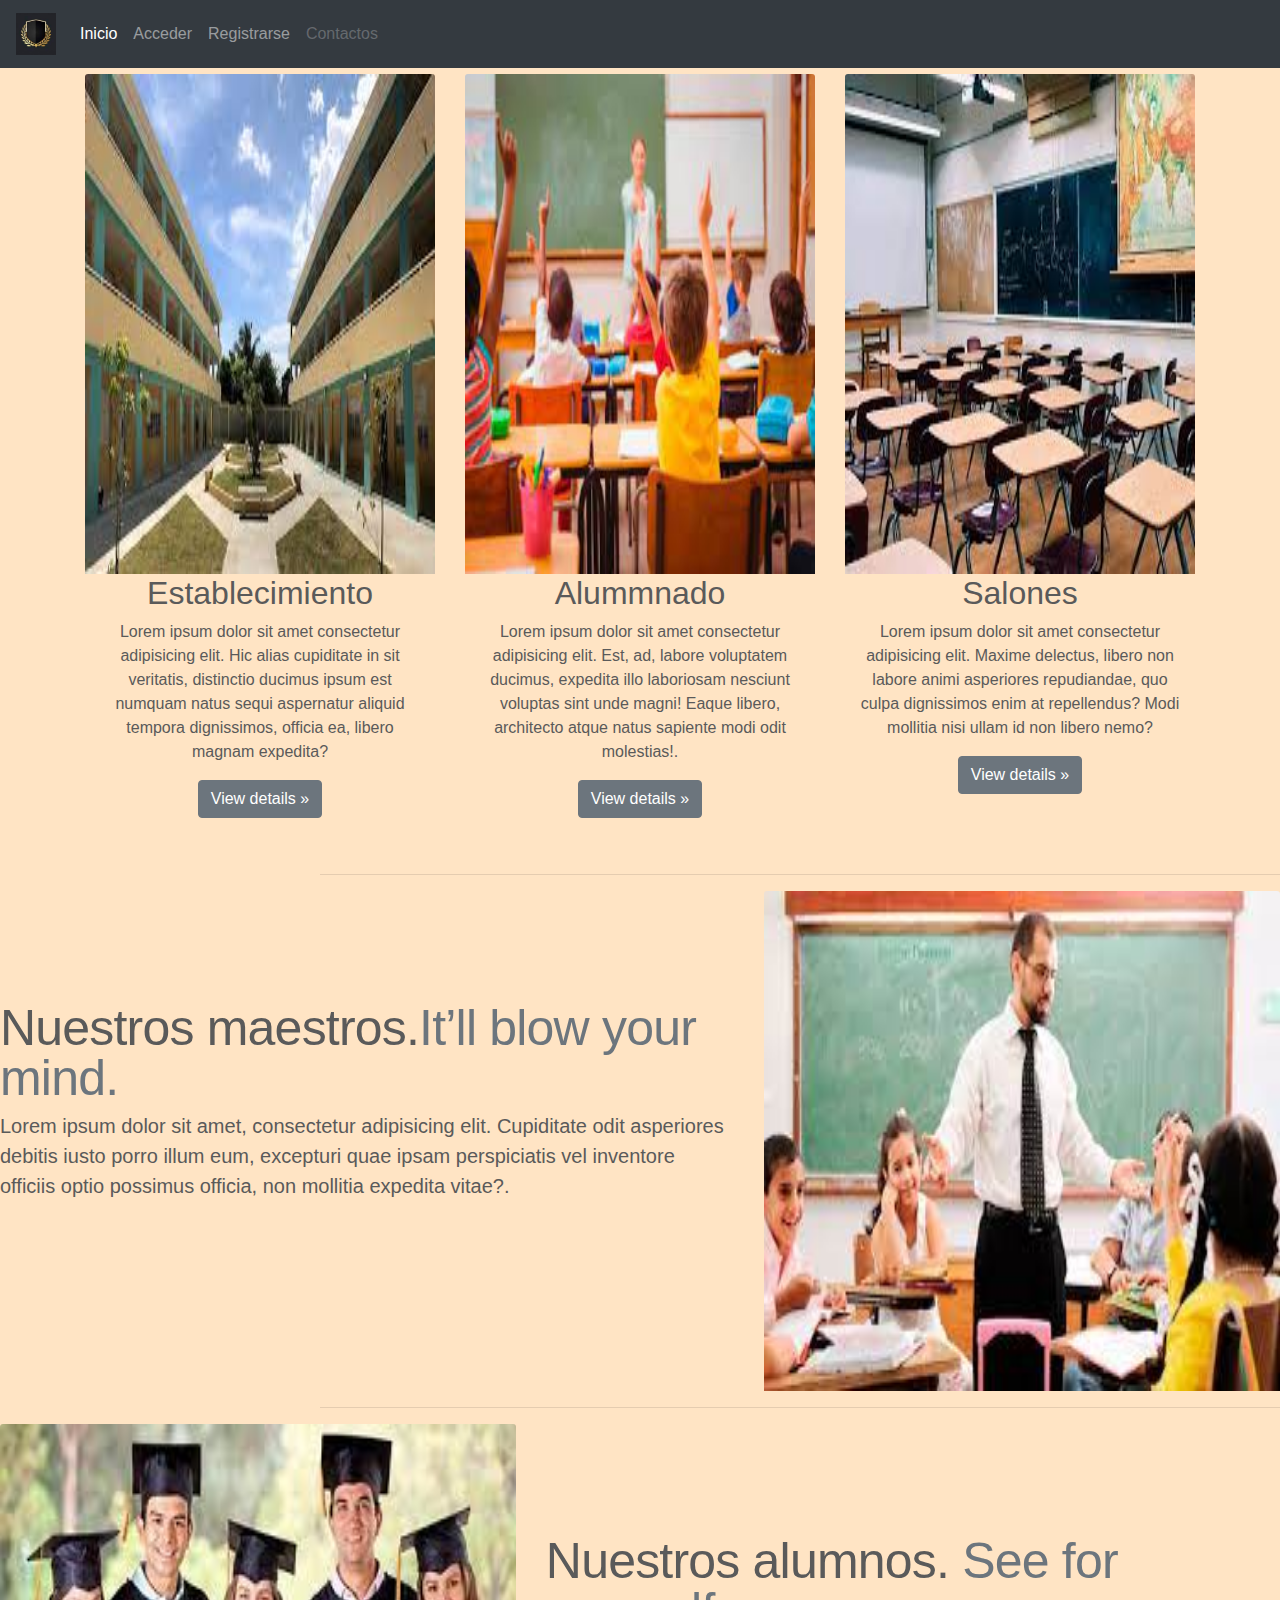
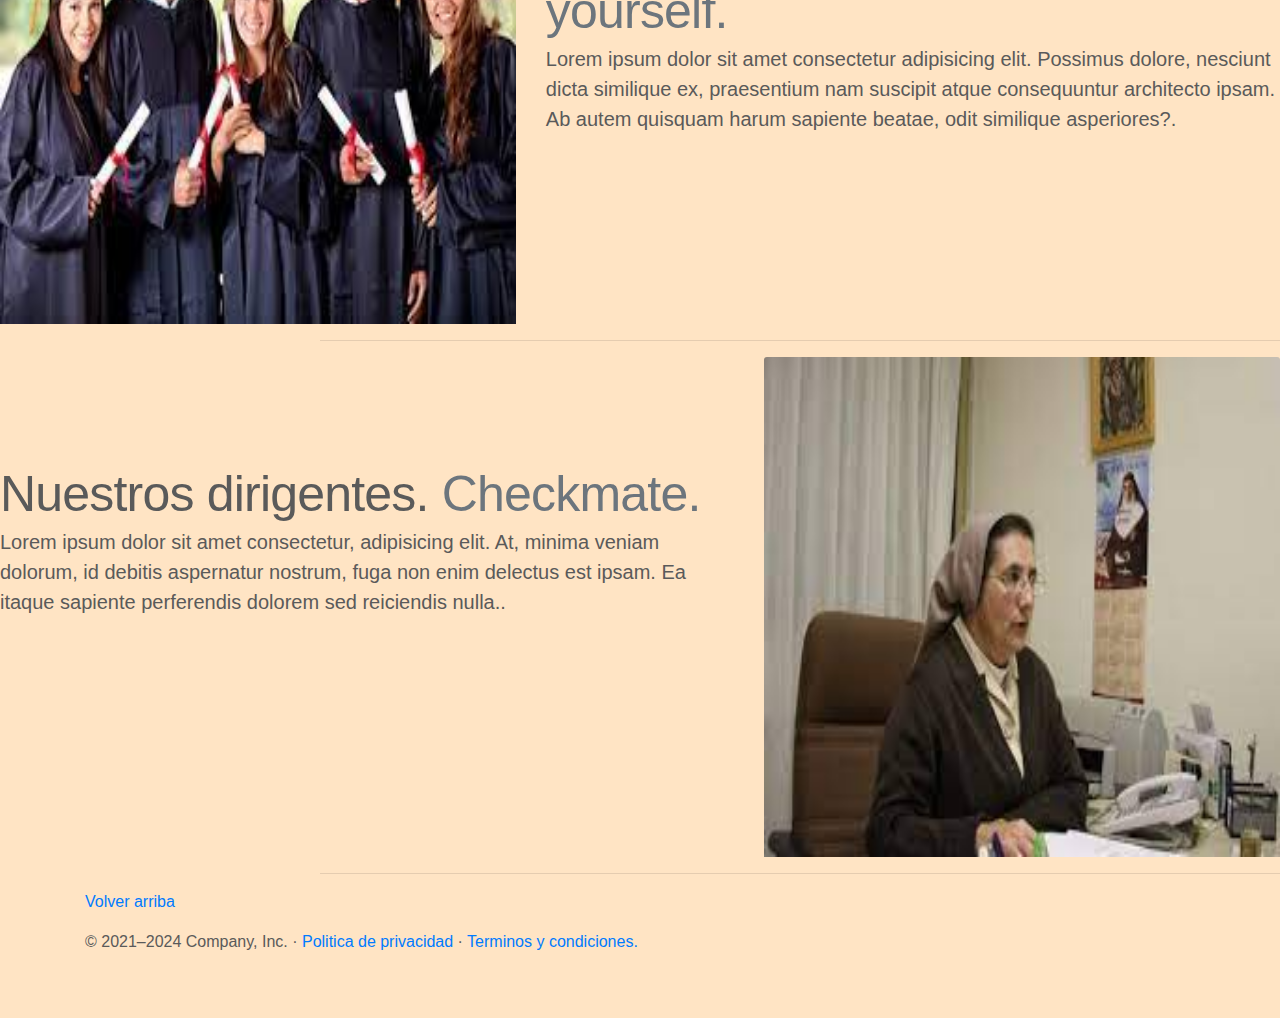
<file: Index.html>
<!DOCTYPE html>
<html lang="en">
<head>
    <meta charset="UTF-8">
    <meta http-equiv="X-UA-Compatible" content="IE=edge">
    <meta name="viewport" content="width=device-width, initial-scale=1.0">
    <link rel="stylesheet" href="https://maxcdn.bootstrapcdn.com/bootstrap/4.5.2/css/bootstrap.min.css">
    <link rel="preconnect" href="https://fonts.gstatic.com">
    <script src="https://maxcdn.bootstrapcdn.com/bootstrap/4.5.2/js/bootstrap.min.js"></script>
    <link rel="stylesheet" href="estilos.css">

    <title>Liceo Hermanas de la caridad Mendez</title>
</head>
<body>
    <header>
        <nav class="navbar navbar-expand-sm bg-dark navbar-dark fixed-top">
            <a class="navbar-brand" href="#">
                <img src="Static(pgWeb)\img\descarga (1).jpg" alt="Logo" style="width:40px;">
              </a>            
            <ul class="navbar-nav">
                <li class="nav-item active">
                  <a class="nav-link" href="Template(Python)\home.html">Inicio</a>
                </li>
                <li class="nav-item">
                  <a class="nav-link" href="Template(Python)\login.html">Acceder</a>
                </li>
                <li class="nav-item">
                  <a class="nav-link" href="Template(Python)\signup.html">Registrarse</a>
                </li>
                <li class="nav-item">
                  <a class="nav-link disabled" href="#">Contactos</a>
                </li>
              </ul>
            </nav>
        </nav>
    </header>

    <main>
        
      <div class="container marketing">
    
        <div class="row">
          <div class="col-lg-4">
       
           <img src="Static(pgWeb)\img\descarga (2).jpg" width="350" height="500" class="card-img-top" alt="...">
            <h2>Establecimiento</h2>
            <p>Lorem ipsum dolor sit amet consectetur adipisicing elit. Hic alias cupiditate in sit veritatis, distinctio ducimus ipsum est numquam natus sequi aspernatur aliquid tempora dignissimos, officia ea, libero magnam expedita?</p>
            <p><a class="btn btn-secondary" href="#">View details &raquo;</a></p>
          </div>
          <div class="col-lg-4">
            <img src="Static(pgWeb)\img\descarga (3).jpg" width="350" height="500"  class="card-img-top" alt="...">
    
            <h2>Alummnado</h2>
            <p>Lorem ipsum dolor sit amet consectetur adipisicing elit. Est, ad, labore voluptatem ducimus, expedita illo laboriosam nesciunt voluptas sint unde magni! Eaque libero, architecto atque natus sapiente modi odit molestias!.</p>
            <p><a class="btn btn-secondary" href="#">View details &raquo;</a></p>
          </div>
          <div class="col-lg-4">

           <img src="Static(pgWeb)\img\descarga (4).jpg" width="3500" height="500" class="card-img-top" alt="..."> 
            <h2>Salones</h2>
            <p>Lorem ipsum dolor sit amet consectetur adipisicing elit. Maxime delectus, libero non labore animi asperiores repudiandae, quo culpa dignissimos enim at repellendus? Modi mollitia nisi ullam id non libero nemo?</p>
            <p><a class="btn btn-secondary" href="#">View details &raquo;</a></p>
          </div>
        </div>
    </main>

    <hr class="featurette-divider">
    
    <div class="row featurette">
      <div class="col-md-7">
        <h2 class="featurette-heading">Nuestros maestros.<span class="text-muted">It’ll blow your mind.</span></h2>
        <p class="lead">Lorem ipsum dolor sit amet, consectetur adipisicing elit. Cupiditate odit asperiores debitis iusto porro illum eum, excepturi quae ipsam perspiciatis vel inventore officiis optio possimus officia, non mollitia expedita vitae?.</p>
      </div>
      <div class="col-md-5">
        <img src="Static(pgWeb)\img\descarga (5).jpg" width="350" height="500" class="card-img-top" alt="..."> 

      </div>
    </div>

    <hr class="featurette-divider">

    <div class="row featurette">
      <div class="col-md-7 order-md-2">
        <h2 class="featurette-heading">Nuestros alumnos. <span class="text-muted">See for yourself.</span></h2>
        <p class="lead">Lorem ipsum dolor sit amet consectetur adipisicing elit. Possimus dolore, nesciunt dicta similique ex, praesentium nam suscipit atque consequuntur architecto ipsam. Ab autem quisquam harum sapiente beatae, odit similique asperiores?.</p>
      </div>
      <div class="col-md-5 order-md-1">
        <img src="Static(pgWeb)\img\descarga (6).jpg" width="350" height="500" class="card-img-top" alt="..."> 


      </div>
    </div>

    <hr class="featurette-divider">

    <div class="row featurette">
      <div class="col-md-7">
        <h2 class="featurette-heading">Nuestros dirigentes. <span class="text-muted">Checkmate.</span></h2>
        <p class="lead">Lorem ipsum dolor sit amet consectetur, adipisicing elit. At, minima veniam dolorum, id debitis aspernatur nostrum, fuga non enim delectus est ipsam. Ea itaque sapiente perferendis dolorem sed reiciendis nulla..</p>
      </div>
      <div class="col-md-5">
        <img src="Static(pgWeb)\img\descarga (7).jpg" width="350" height="500" class="card-img-top" alt="..."> 

      </div>
    </div>

    <hr class="featurette-divider">
    <footer class="container">
        <p class="float-end"><a href="#">Volver arriba</a></p>
        <p>&copy; 2021–2024 Company, Inc. &middot; <a href="https://policies.google.com/privacy?hl=es">Politica de privacidad</a> &middot; <a href="https://policies.google.com/terms?hl=es">Terminos y condiciones.</a></p>
      </footer>
    </main>
</body>
</html>
</file>
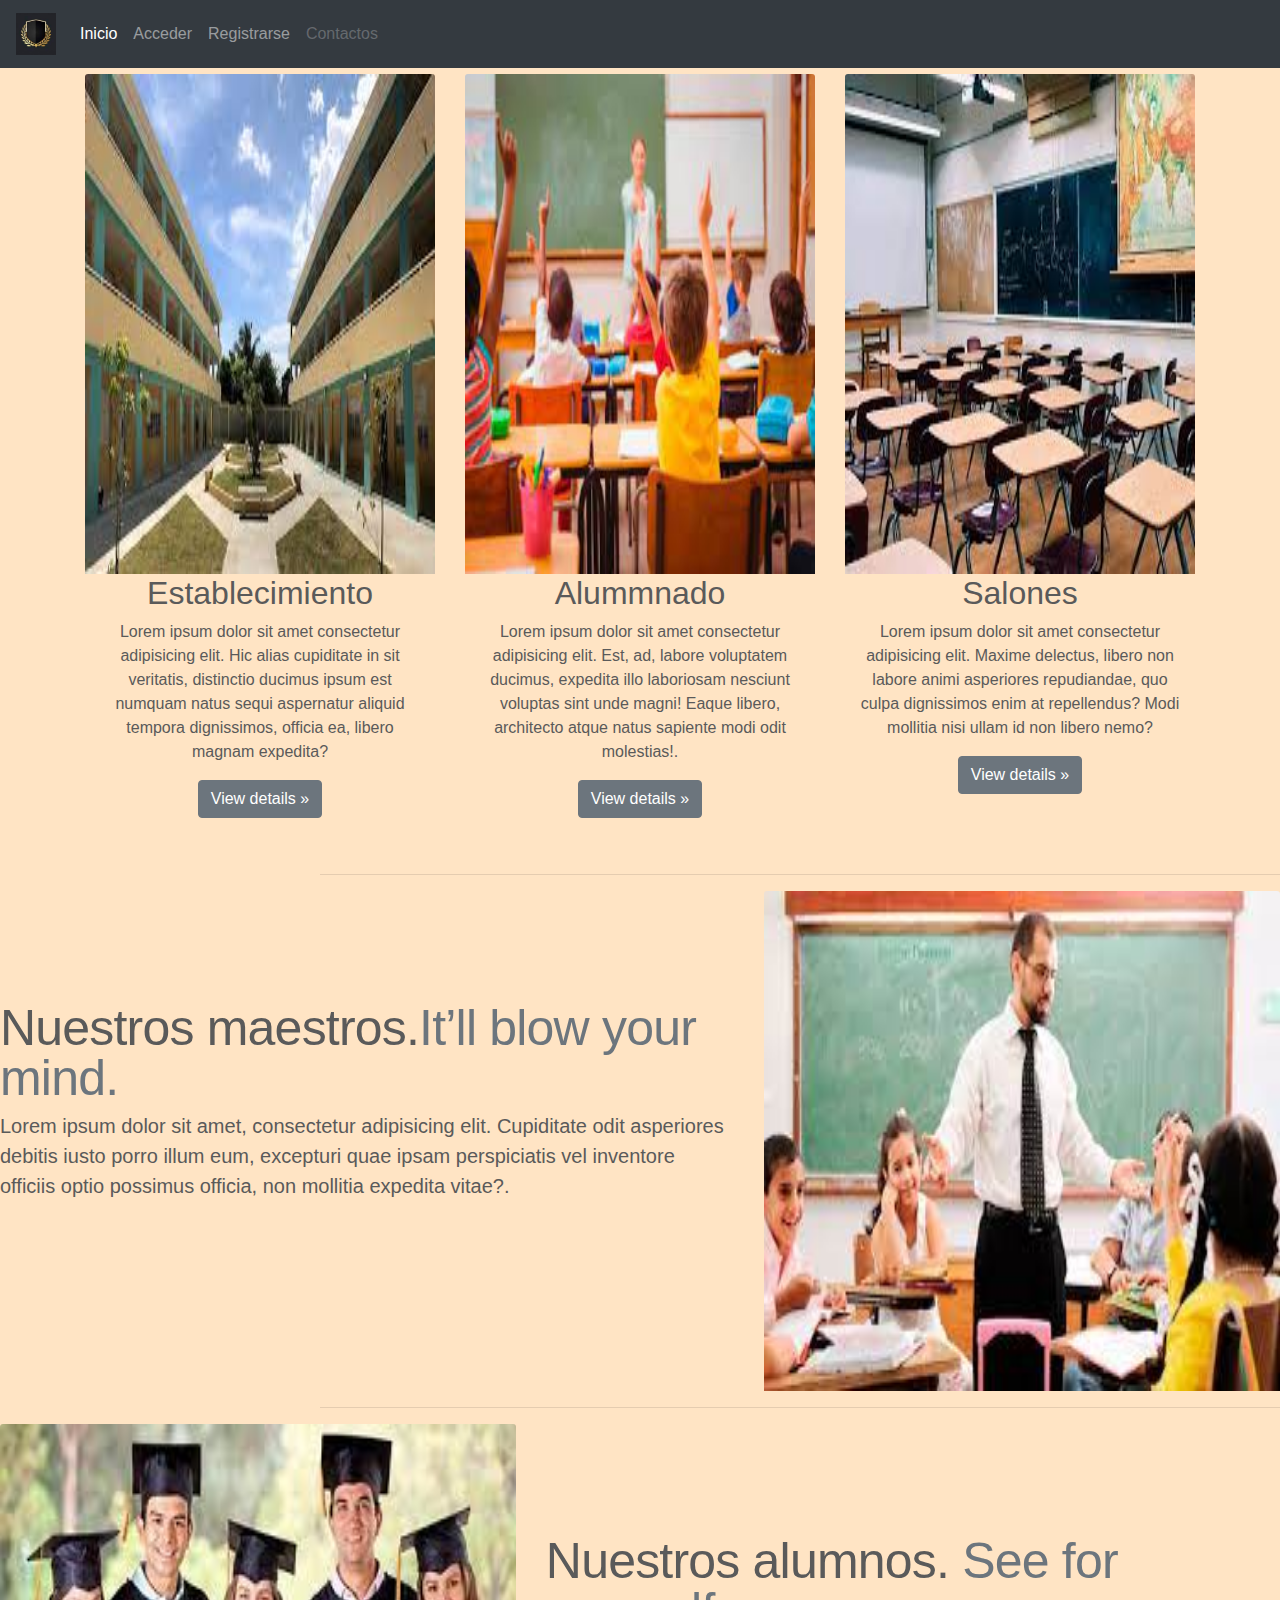
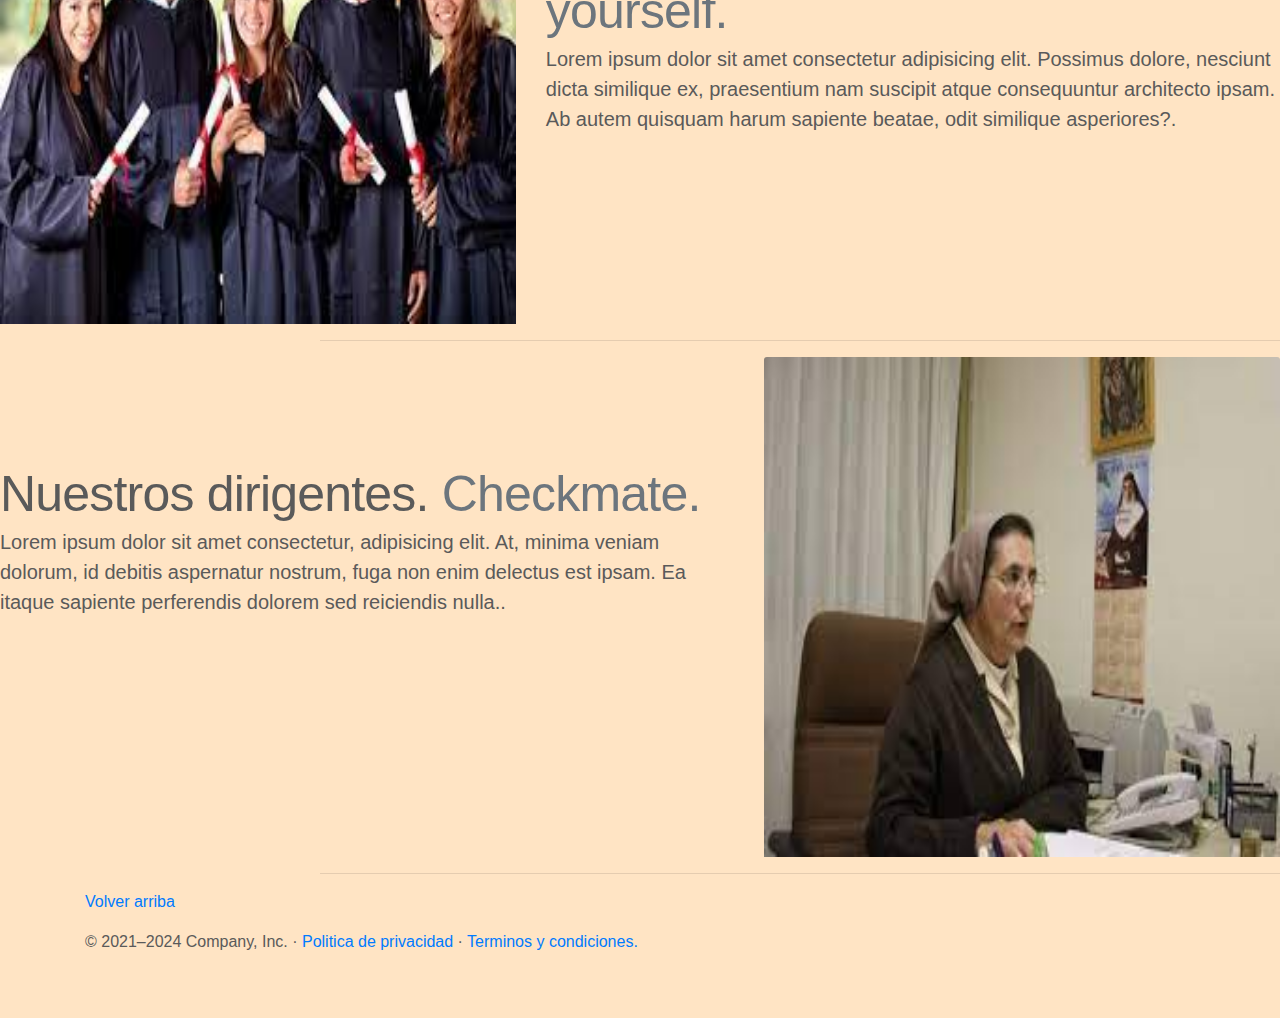
<file: home.html>
<!DOCTYPE html>
<html lang="en">
<head>
    <meta charset="UTF-8">
    <meta http-equiv="X-UA-Compatible" content="IE=edge">
    <meta name="viewport" content="width=device-width, initial-scale=1.0">
    <link rel="stylesheet" href="https://maxcdn.bootstrapcdn.com/bootstrap/4.5.2/css/bootstrap.min.css">
    <link rel="preconnect" href="https://fonts.gstatic.com">
    <script src="https://maxcdn.bootstrapcdn.com/bootstrap/4.5.2/js/bootstrap.min.js"></script>
    <link rel="stylesheet" href="estilos.css">

    <title>Liceo Hermanas de la caridad Mendez</title>
</head>
<body>
    <header>
        <nav class="navbar navbar-expand-sm bg-dark navbar-dark fixed-top">
            <a class="navbar-brand" href="#">
                <img src="Static(pgWeb)\img\descarga (1).jpg" alt="Logo" style="width:40px;">
              </a>            
            <ul class="navbar-nav">
                <li class="nav-item active">
                  <a class="nav-link" href="home.html">Inicio</a>
                </li>
                <li class="nav-item">
                  <a class="nav-link" href="login.html">Acceder</a>
                </li>
                <li class="nav-item">
                  <a class="nav-link" href="signup.html">Registrarse</a>
                </li>
                <li class="nav-item">
                  <a class="nav-link disabled" href="#">Contactos</a>
                </li>
              </ul>
            </nav>
        </nav>
    </header>

    <main>
        
      <div class="container marketing">
    
        <div class="row">
          <div class="col-lg-4">
       
           <img src="Static(pgWeb)\img\descarga (2).jpg" width="350" height="500" class="card-img-top" alt="...">
            <h2>Establecimiento</h2>
            <p>Lorem ipsum dolor sit amet consectetur adipisicing elit. Hic alias cupiditate in sit veritatis, distinctio ducimus ipsum est numquam natus sequi aspernatur aliquid tempora dignissimos, officia ea, libero magnam expedita?</p>
            <p><a class="btn btn-secondary" href="#">View details &raquo;</a></p>
          </div>
          <div class="col-lg-4">
            <img src="Static(pgWeb)\img\descarga (3).jpg" width="350" height="500"  class="card-img-top" alt="...">
    
            <h2>Alummnado</h2>
            <p>Lorem ipsum dolor sit amet consectetur adipisicing elit. Est, ad, labore voluptatem ducimus, expedita illo laboriosam nesciunt voluptas sint unde magni! Eaque libero, architecto atque natus sapiente modi odit molestias!.</p>
            <p><a class="btn btn-secondary" href="#">View details &raquo;</a></p>
          </div>
          <div class="col-lg-4">

           <img src="Static(pgWeb)\img\descarga (4).jpg" width="3500" height="500" class="card-img-top" alt="..."> 
            <h2>Salones</h2>
            <p>Lorem ipsum dolor sit amet consectetur adipisicing elit. Maxime delectus, libero non labore animi asperiores repudiandae, quo culpa dignissimos enim at repellendus? Modi mollitia nisi ullam id non libero nemo?</p>
            <p><a class="btn btn-secondary" href="#">View details &raquo;</a></p>
          </div>
        </div>
    </main>

    <hr class="featurette-divider">
    
    <div class="row featurette">
      <div class="col-md-7">
        <h2 class="featurette-heading">Nuestros maestros.<span class="text-muted">It’ll blow your mind.</span></h2>
        <p class="lead">Lorem ipsum dolor sit amet, consectetur adipisicing elit. Cupiditate odit asperiores debitis iusto porro illum eum, excepturi quae ipsam perspiciatis vel inventore officiis optio possimus officia, non mollitia expedita vitae?.</p>
      </div>
      <div class="col-md-5">
        <img src="Static(pgWeb)\img\descarga (5).jpg" width="350" height="500" class="card-img-top" alt="..."> 

      </div>
    </div>

    <hr class="featurette-divider">

    <div class="row featurette">
      <div class="col-md-7 order-md-2">
        <h2 class="featurette-heading">Nuestros alumnos. <span class="text-muted">See for yourself.</span></h2>
        <p class="lead">Lorem ipsum dolor sit amet consectetur adipisicing elit. Possimus dolore, nesciunt dicta similique ex, praesentium nam suscipit atque consequuntur architecto ipsam. Ab autem quisquam harum sapiente beatae, odit similique asperiores?.</p>
      </div>
      <div class="col-md-5 order-md-1">
        <img src="Static(pgWeb)\img\descarga (6).jpg" width="350" height="500" class="card-img-top" alt="..."> 


      </div>
    </div>

    <hr class="featurette-divider">

    <div class="row featurette">
      <div class="col-md-7">
        <h2 class="featurette-heading">Nuestros dirigentes. <span class="text-muted">Checkmate.</span></h2>
        <p class="lead">Lorem ipsum dolor sit amet consectetur, adipisicing elit. At, minima veniam dolorum, id debitis aspernatur nostrum, fuga non enim delectus est ipsam. Ea itaque sapiente perferendis dolorem sed reiciendis nulla..</p>
      </div>
      <div class="col-md-5">
        <img src="Static(pgWeb)\img\descarga (7).jpg" width="350" height="500" class="card-img-top" alt="..."> 

      </div>
    </div>

    <hr class="featurette-divider">
    <footer class="container">
        <p class="float-end"><a href="#">Volver arriba</a></p>
        <p>&copy; 2021–2024 Company, Inc. &middot; <a href="https://policies.google.com/privacy?hl=es">Politica de privacidad</a> &middot; <a href="https://policies.google.com/terms?hl=es">Terminos y condiciones.</a></p>
      </footer>
    </main>
</body>
</html>
</file>
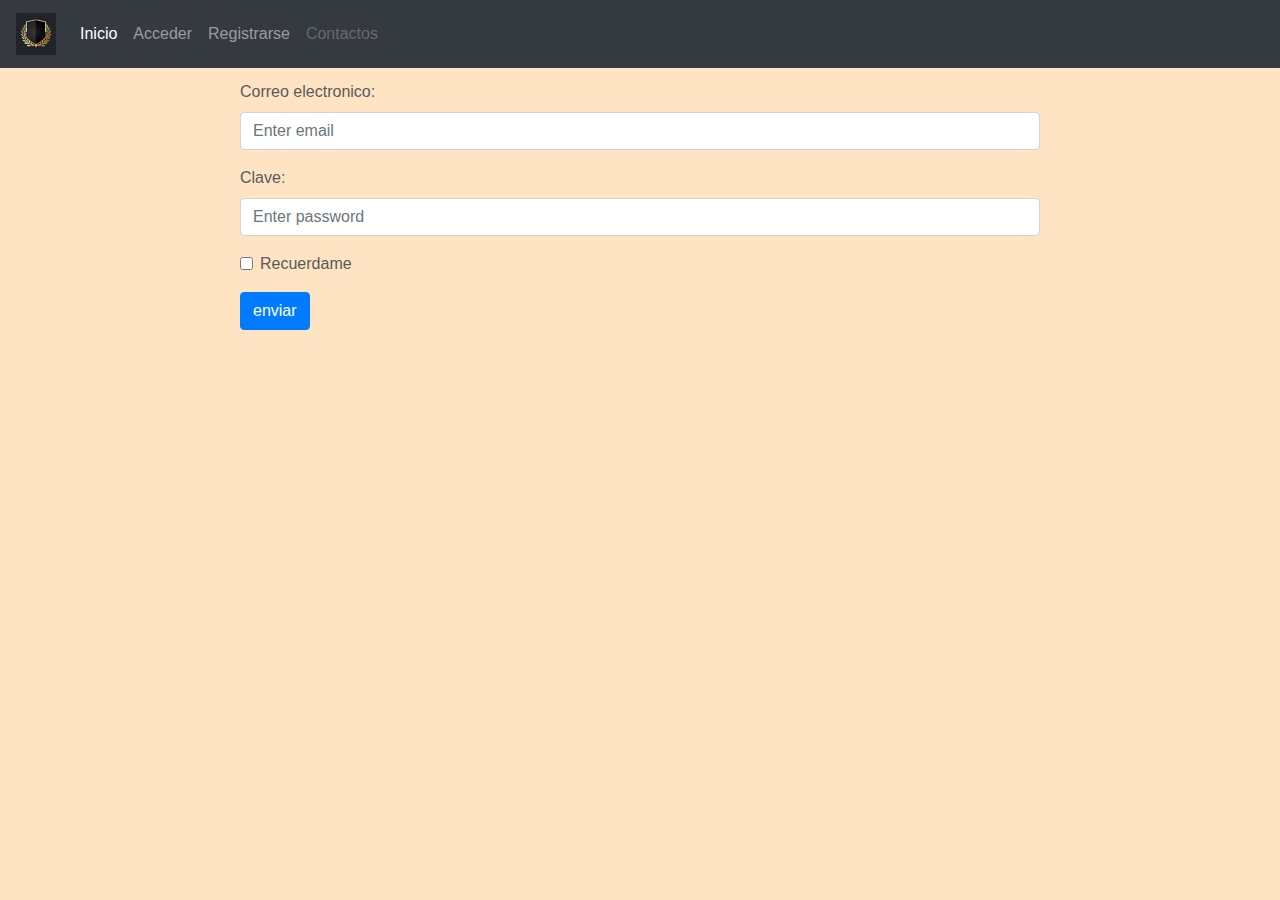
<file: login.html>
<!DOCTYPE html>
<html lang="en">
<head>
    <meta charset="UTF-8">
    <meta http-equiv="X-UA-Compatible" content="IE=edge">
    <meta name="viewport" content="width=device-width, initial-scale=1.0">
    <link rel="stylesheet" href="https://maxcdn.bootstrapcdn.com/bootstrap/4.5.2/css/bootstrap.min.css">
    <link rel="preconnect" href="https://fonts.gstatic.com">
    <script src="https://maxcdn.bootstrapcdn.com/bootstrap/4.5.2/js/bootstrap.min.js"></script>
    <link rel="stylesheet" href="loin.css">
    <title>Acceso</title>
</head>
<body>

    <header>
        <nav class="navbar navbar-expand-sm bg-dark navbar-dark fixed-top">
            <a class="navbar-brand" href="#">
                <img src="Static(pgWeb)\img\descarga (1).jpg" alt="Logo" style="width:40px;">
              </a>            
              <ul class="navbar-nav">
                <li class="nav-item active">
                  <a class="nav-link" href="home.html">Inicio</a>
                </li>
                <li class="nav-item">
                  <a class="nav-link" href="login.html">Acceder</a>
                </li>
                <li class="nav-item">
                  <a class="nav-link" href="signup.html">Registrarse</a>
                </li>
                <li class="nav-item">
                  <a class="nav-link disabled" href="#">Contactos</a>
                </li>
              </ul>
            </nav>
        </nav>
    </header>
<main> 
  <form action="/action_page.php">
    <div class="form-group">
      <label for="email">Correo electronico:</label>
      <input type="email" class="form-control" placeholder="Enter email" id="email">
    </div>
    <div class="form-group">
      <label for="pwd">Clave:</label>
      <input type="password" class="form-control" placeholder="Enter password" id="pwd">
    </div>
    <div class="form-group form-check">
      <label class="form-check-label">
        <input class="form-check-input" type="checkbox"> Recuerdame
      </label>
    </div>
    <button type="submit" class="btn btn-primary">enviar</button>
  </form>
  
    </main>
</body>
</html>
</file>
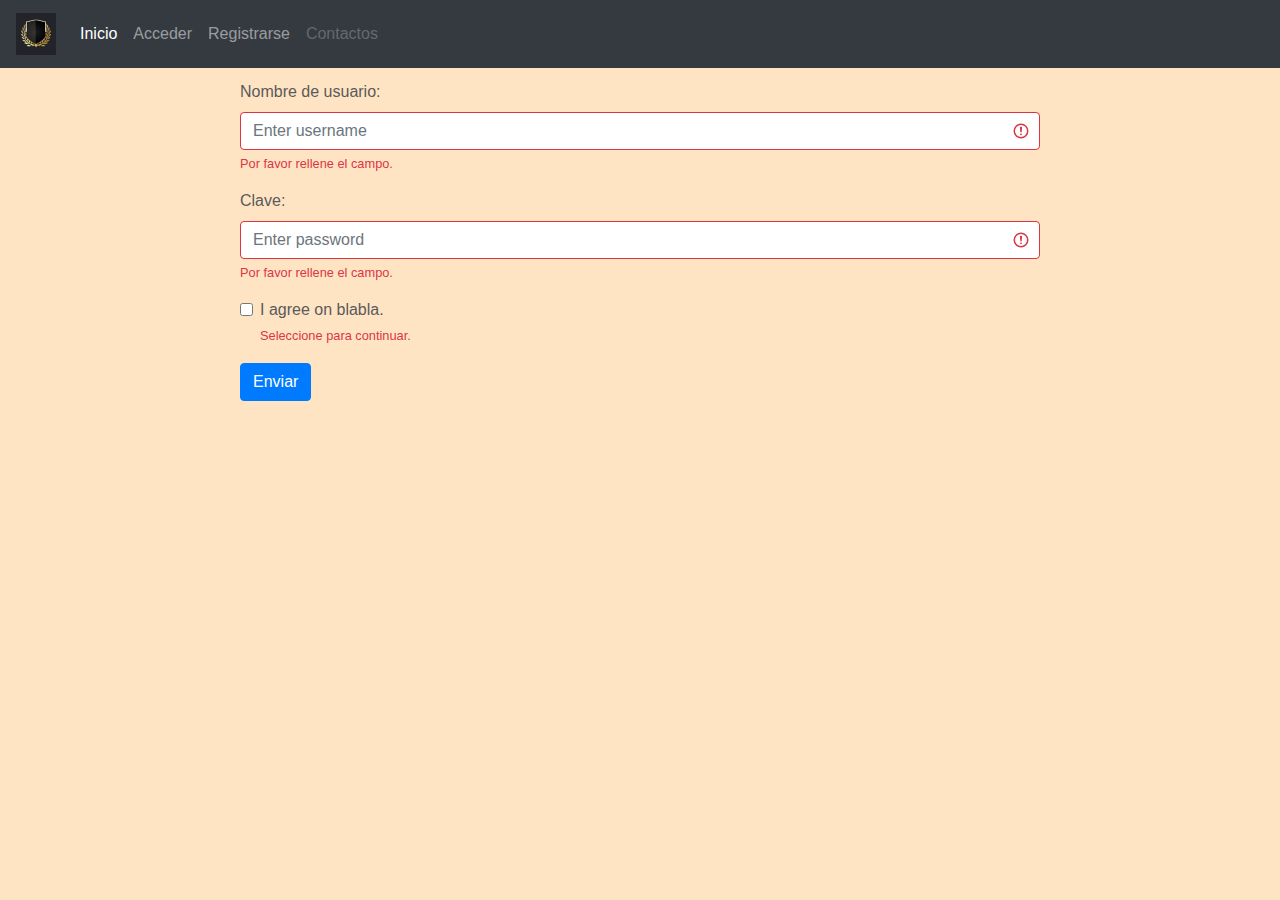
<file: signup.html>
<!DOCTYPE html>
<html lang="en">
<head>
    <meta charset="UTF-8">
    <meta http-equiv="X-UA-Compatible" content="IE=edge">
    <meta name="viewport" content="width=device-width, initial-scale=1.0">
    <link rel="stylesheet" href="https://maxcdn.bootstrapcdn.com/bootstrap/4.5.2/css/bootstrap.min.css">
    <link rel="preconnect" href="https://fonts.gstatic.com">
    <script src="https://maxcdn.bootstrapcdn.com/bootstrap/4.5.2/js/bootstrap.min.js"></script>
    <link rel="stylesheet" href="loin.css">
    <title>Registro</title>
</head>
<body>
    <nav class="navbar navbar-expand-sm bg-dark navbar-dark fixed-top">
        <a class="navbar-brand" href="#">
            <img src="Static(pgWeb)\img\descarga (1).jpg" alt="Logo" style="width:40px;">
          </a>            
          <ul class="navbar-nav">
            <li class="nav-item active">
              <a class="nav-link" href="home.html">Inicio</a>
            </li>
            <li class="nav-item">
              <a class="nav-link" href="login.html">Acceder</a>
            </li>
            <li class="nav-item">
              <a class="nav-link" href="signup.html">Registrarse</a>
            </li>
            <li class="nav-item">
              <a class="nav-link disabled" href="#">Contactos</a>
            </li>
          </ul>
        </nav>
    </nav>
</header>
<main> 
    <form action="/action_page.php" class="was-validated">
        <div class="form-group">
          <label for="uname">Nombre de usuario:</label>
          <input type="text" class="form-control" id="uname" placeholder="Enter username" name="uname" required>
          <div class="valid-feedback">Valido.</div>
          <div class="invalid-feedback">Por favor rellene el campo.</div>
        </div>
        <div class="form-group">
          <label for="pwd">Clave:</label>
          <input type="password" class="form-control" id="pwd" placeholder="Enter password" name="pswd" required>
          <div class="valid-feedback">Valido.</div>
          <div class="invalid-feedback">Por favor rellene el campo.</div>
        </div>
        <div class="form-group form-check">
          <label class="form-check-label">
            <input class="form-check-input" type="checkbox" name="remember" required> I agree on blabla.
            <div class="valid-feedback">Valido.</div>
            <div class="invalid-feedback">Seleccione para continuar.</div>
          </label>
        </div>
        <button type="submit" class="btn btn-primary">Enviar</button>
      </form>
      
</main>
</body>
</html>
</file>
<file: estilos.css>
*{
    margin: 0;
    padding:0;
    box-sizing: border-box;
    font-family:sans-serif;
}
main{
    margin: 10px;
    border-style: hidden;
}

   
body {
    padding-top: 4rem;
    padding-bottom: 3rem;
    color: #5a5a5a;
    background-color: bisque;
  }
  .marketing .col-lg-4 {
    margin-bottom: 1.5rem;
    text-align: center;
  }
  
  .marketing h2 {
    font-weight: 400;
  }
  
  .marketing .col-lg-4 p {
    margin-right: .50rem;
    margin-left: .50rem;
  }
    
  .featurette-divider {
    margin-left: 20rem; 
  }
  
  .featurette-heading {
    font-weight: 300;
    line-height: 1;
    letter-spacing: -.05rem;
  }
  
  .featurette-heading {
    font-size: 50px;
  }

@media (min-width: 62em) {
  .featurette-heading {
    margin-top: 7rem;
   
  }
}
</file>
<file: loin.css>
*{
    margin: 0;
    padding:0;
    box-sizing: border-box;
    font-family:sans-serif;
}
   
body {
    padding-top: 5rem;
    padding-left: 15rem;
    padding-right: 15rem;
    padding-bottom: 3rem;
    color: #5a5a5a;
    background-color: bisque;
  }
</file>
